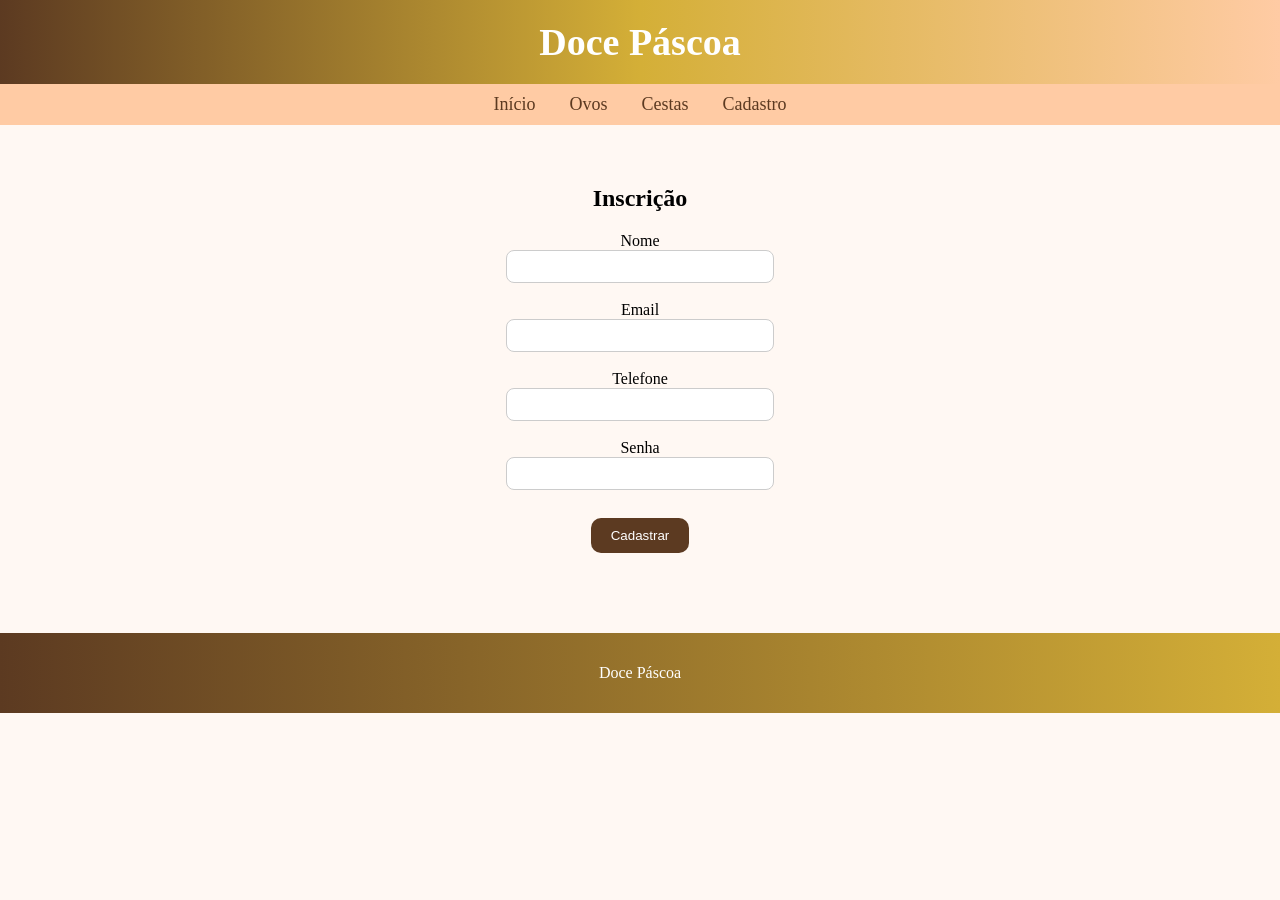
<file: cadastro.html>
<!DOCTYPE html>
<html>
<head>
<meta charset="UTF-8">
<title>Cadastro</title>
<link rel="stylesheet" href="style.css">
</head>

<body>

<header>
<div class="logo">Doce Páscoa</div>
</header>

<nav>
<a href="index.html">Início</a>
<a href="ovos.html">Ovos</a>
<a href="cestas.html">Cestas</a>
<a href="cadastro.html">Cadastro</a>
</nav>

<div class="container">

<h2>Inscrição</h2>

<form>

<label>Nome</label><br>
<input type="text"><br><br>

<label>Email</label><br>
<input type="email"><br><br>

<label>Telefone</label><br>
<input type="text"><br><br>

<label>Senha</label><br>
<input type="password"><br><br>

<button>Cadastrar</button>

</form>

</div>

<footer>
<p>Doce Páscoa</p>
</footer>

</body>
</html>
</file>
<file: style.css>
body{
margin:0;
font-family: "Segoe UI", cursive;
background:#fff8f3;
}

/* TOPO */

header{
background:linear-gradient(90deg,#5c3a21,#d4af37,#ffcba4);
padding:20px;
text-align:center;
}

.logo{
font-size:38px;
font-weight:bold;
color:white;
}

/* MENU */

nav{
background:#ffcba4;
padding:10px;
text-align:center;
}

nav a{
margin:15px;
text-decoration:none;
color:#5c3a21;
font-size:18px;
transition:0.3s;
}

nav a:hover{
color:white;
background:#5c3a21;
padding:6px 12px;
border-radius:10px;
}

/* CONTEÚDO */

.container{
padding:40px;
text-align:center;
}

/* PRODUTOS */

.produtos{
display:flex;
justify-content:center;
gap:30px;
flex-wrap:wrap;
}

.card{
background:white;
border-radius:15px;
padding:15px;
width:220px;
box-shadow:0 4px 10px rgba(0,0,0,0.1);
border:2px solid #d4af37;
}

.card img{
width:100%;
border-radius:10px;
}

/* FORMULÁRIO */

input{
padding:8px;
width:250px;
border-radius:8px;
border:1px solid #ccc;
}

button{
margin-top:10px;
padding:10px 20px;
border:none;
background:#5c3a21;
color:white;
border-radius:10px;
cursor:pointer;
}

button:hover{
background:#d4af37;
}

/* RODAPÉ GRADIENTE */

footer{
margin-top:40px;
padding:15px;
text-align:center;
color:white;
background:linear-gradient(90deg,#5c3a21,#d4af37);
}

/* RODAPÉ TRANSPARENTE */

.footer-transparente{
background:rgba(255,255,255,0.4);
color:#5c3a21;
}
</file>
